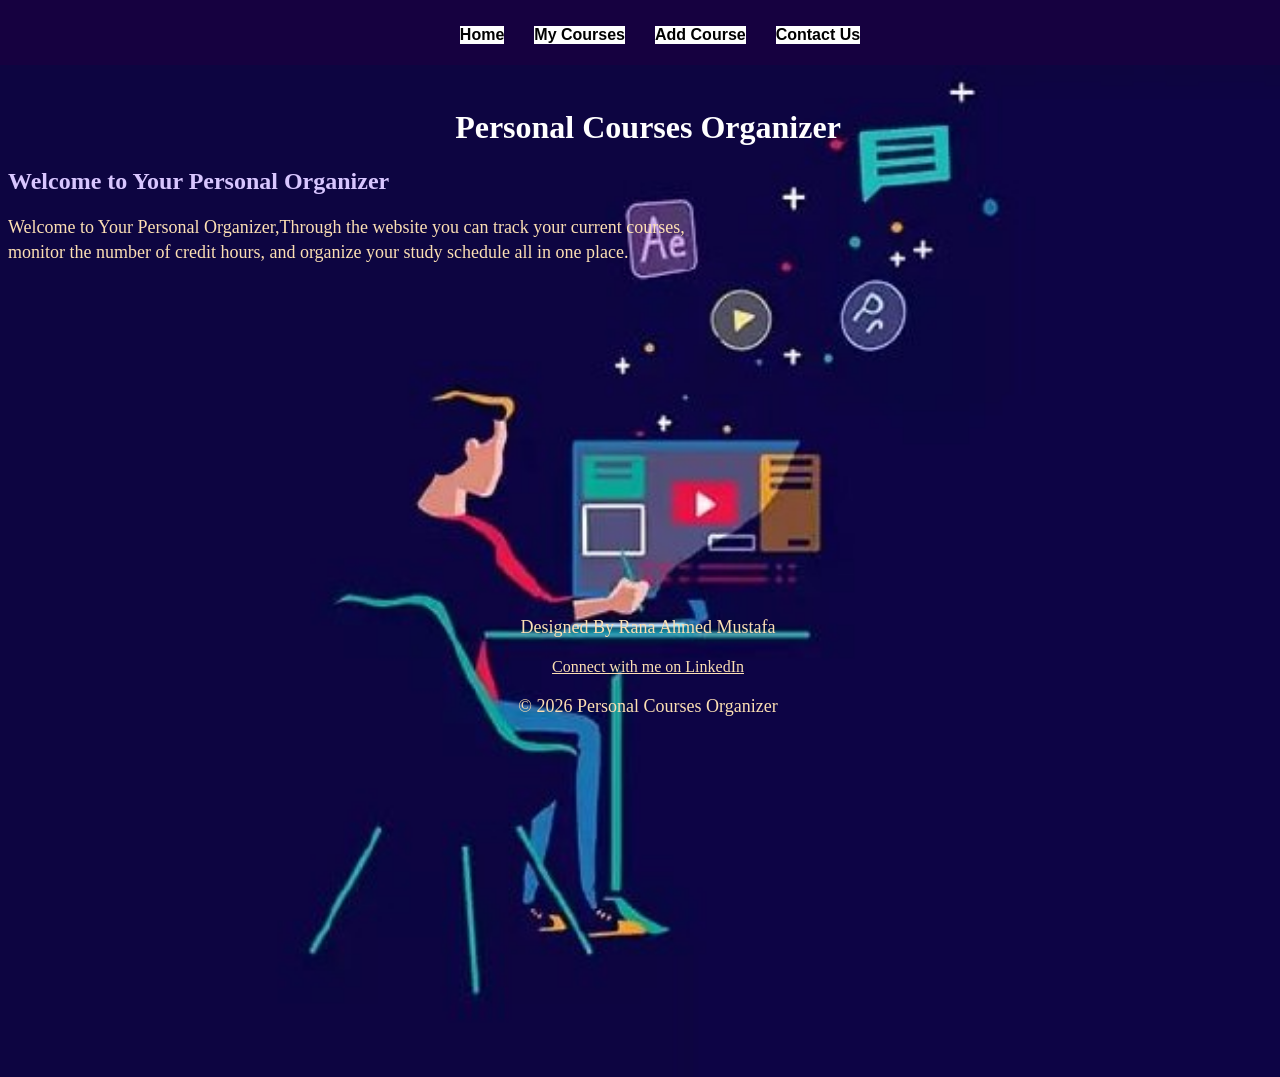
<file: index.html>
<!DOCTYPE html>
<html>  
  <head> 
    <meta charset="UTF-8" /> 
    <meta name="viewport" content="width=device-width, initial-scale=1.0">
 <title> My Courses Organizer </title>
	<link rel="stylesheet" href="css/style1.css">
</head>
<body >
    <header>
        
            <h1>Personal Courses Organizer </h1>
        
        <nav >
            <ul>
                <li><a href="index.html" class="active">Home</a></li>
                <li><a href="courses.html">My Courses</a></li>
                <li><a href="add-course.html">Add Course</a></li>
                <li><a href="contact.html">Contact Us</a></li>
            </ul>
        </nav>
    </header>

    <main>
        <section>
            
            <h2>Welcome to Your Personal Organizer</h2>
            <p>
            Welcome to Your Personal Organizer,Through the website you can track your current courses,<br> monitor the number of credit hours, and organize your study schedule all in one place.
            </p>
            
          
        </section>

        
    </main>

  <footer>
    <p>Designed By Rana Ahmed Mustafa</p>
    <div class="social-links">
        <a href="https://www.linkedin.com/in/https://www.linkedin.com/in/rana-ahmed-b432a7401" target="_blank">
            Connect with me on LinkedIn
        </a>
    </div>
    <p>&copy; 2026 Personal Courses Organizer</p>
</footer>
</body>
</html>
</file>
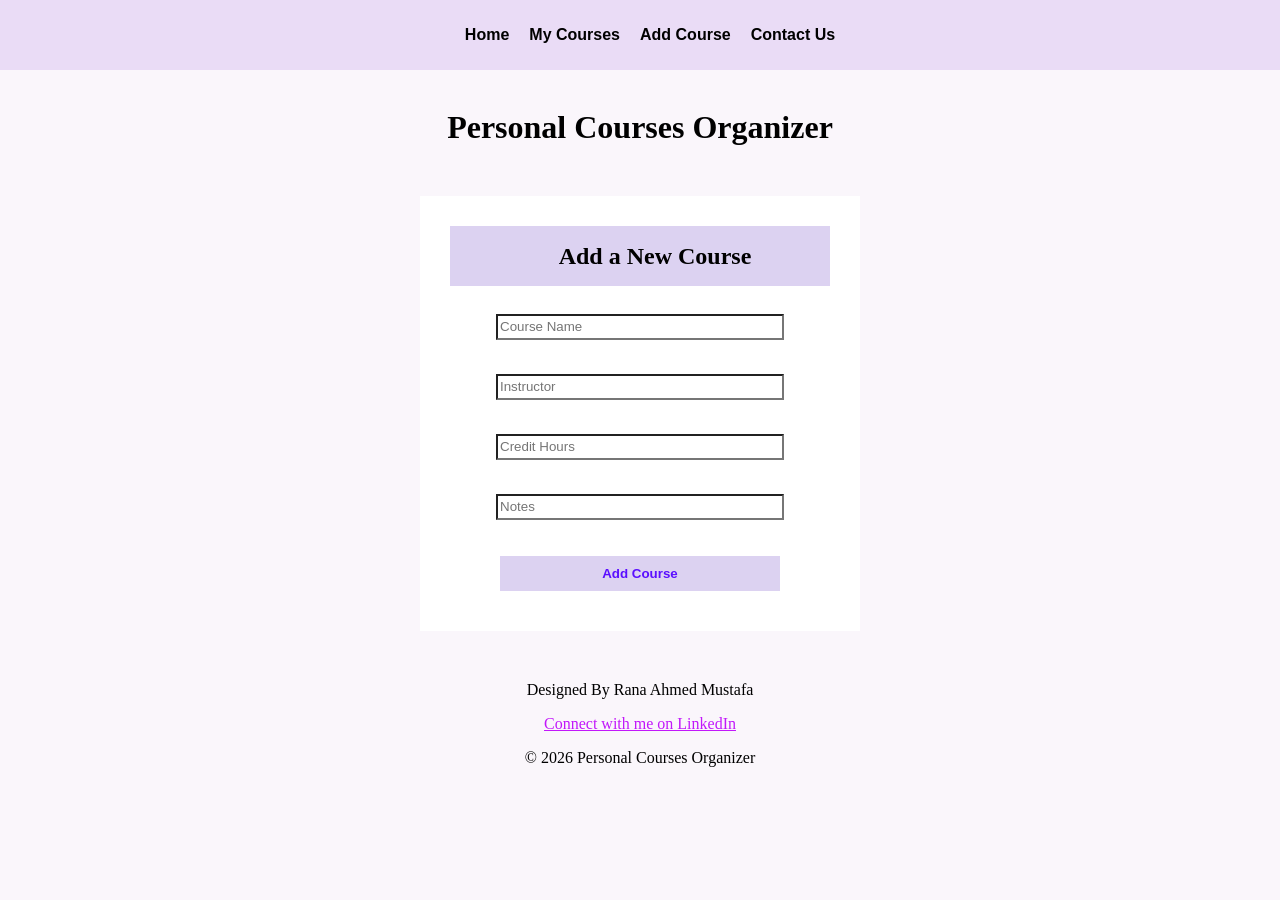
<file: add-course.html>
<!DOCTYPE html>
<html>  
  <head> 
    <meta charset="UTF-8" /> 
    <meta name="viewport" content="width=device-width, initial-scale=1.0">
 <title> My Courses Organizer </title>
	<link rel="stylesheet" href="css/style3.css">
</head>
<body >
    <header>
      <h1>Personal Courses Organizer </h1>
     <nav>
            <ul>
                <li><a href="index.html">Home</a></li>
                <li><a href="courses.html">My Courses</a></li>
                <li><a href="add-course.html"class="active">Add Course</a></li>
                <li><a href="contact.html">Contact Us</a></li>
            </ul>
        </nav>
    </header>
        <section>

            <h2>Add a New Course</h2>
            <input type="text" name="" placeholder="Course Name">
            <br>
            <input type="text" name="" placeholder="Instructor">
            <br>
            <input type="text" name="" placeholder="Credit Hours">
            <br>
            <input type="text" name="" placeholder="Notes">
            <br>
             <button class="btnn"><a href="#">Add Course</a></button>
        </section>
       <footer>
    <p>Designed By Rana Ahmed Mustafa</p>
    <div class="social-links">
        <a href="https://www.linkedin.com/in/https://www.linkedin.com/in/rana-ahmed-b432a7401" target="_blank">
            Connect with me on LinkedIn
        </a>
    </div>
    <p>&copy; 2026 Personal Courses Organizer</p>
</footer>
</body>
</html>
</file>
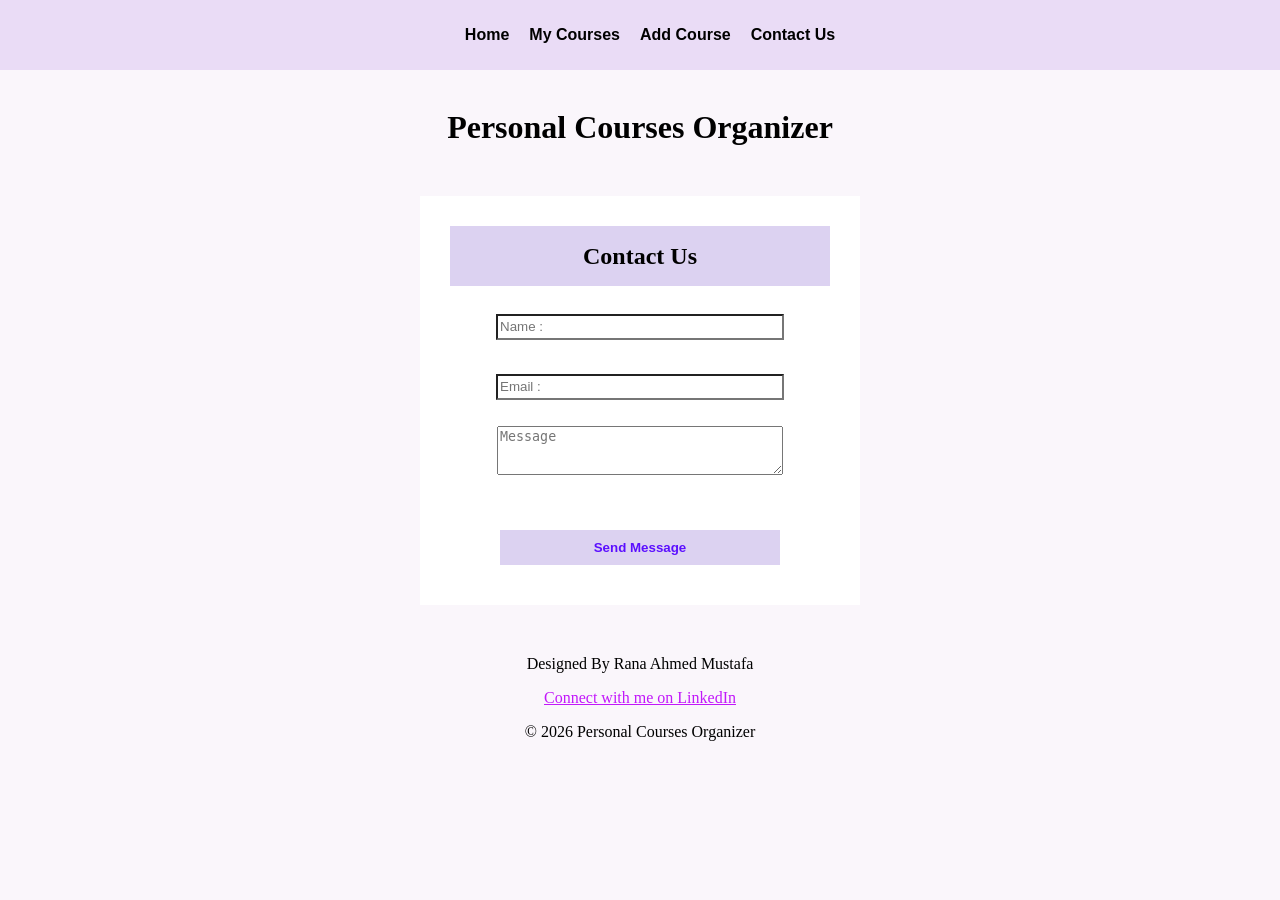
<file: contact.html>
<!DOCTYPE html>
<html>  
  <head> 
    <meta charset="UTF-8" /> 
    <meta name="viewport" content="width=device-width, initial-scale=1.0">
 <title> My Courses Organizer </title>
	<link rel="stylesheet" href="css/style4.css">
</head>
<body >
    <header>
      <h1>Personal Courses Organizer </h1>
     <nav>
            <ul>
                <li><a href="index.html">Home</a></li>
                <li><a href="courses.html">My Courses</a></li>
                <li><a href="add-course.html">Add Course</a></li>
                <li><a href="contact.html"class="active">Contact Us</a></li>
            </ul>
        </nav>
    </header>
    <main>
        <section >

            <h2>Contact Us</h2>
            <input type="text" name="" placeholder="Name :">
            <br>
            <input type="text" name="" placeholder="Email :">
            <br>
            <textarea name="subject"cols="40"rwos="20"placeholder="Message"></textarea>
	
            <br>
            
           
             <button class="btnn"><a href="#">Send Message</a></button>
        </section>
    </main>
      <footer>
    <p>Designed By Rana Ahmed Mustafa</p>
    <div class="social-links">
        <a href="https://www.linkedin.com/in/https://www.linkedin.com/in/rana-ahmed-b432a7401" target="_blank">
            Connect with me on LinkedIn
        </a>
    </div>
    <p>&copy; 2026 Personal Courses Organizer</p>
</footer>
</body>
</html>
</file>
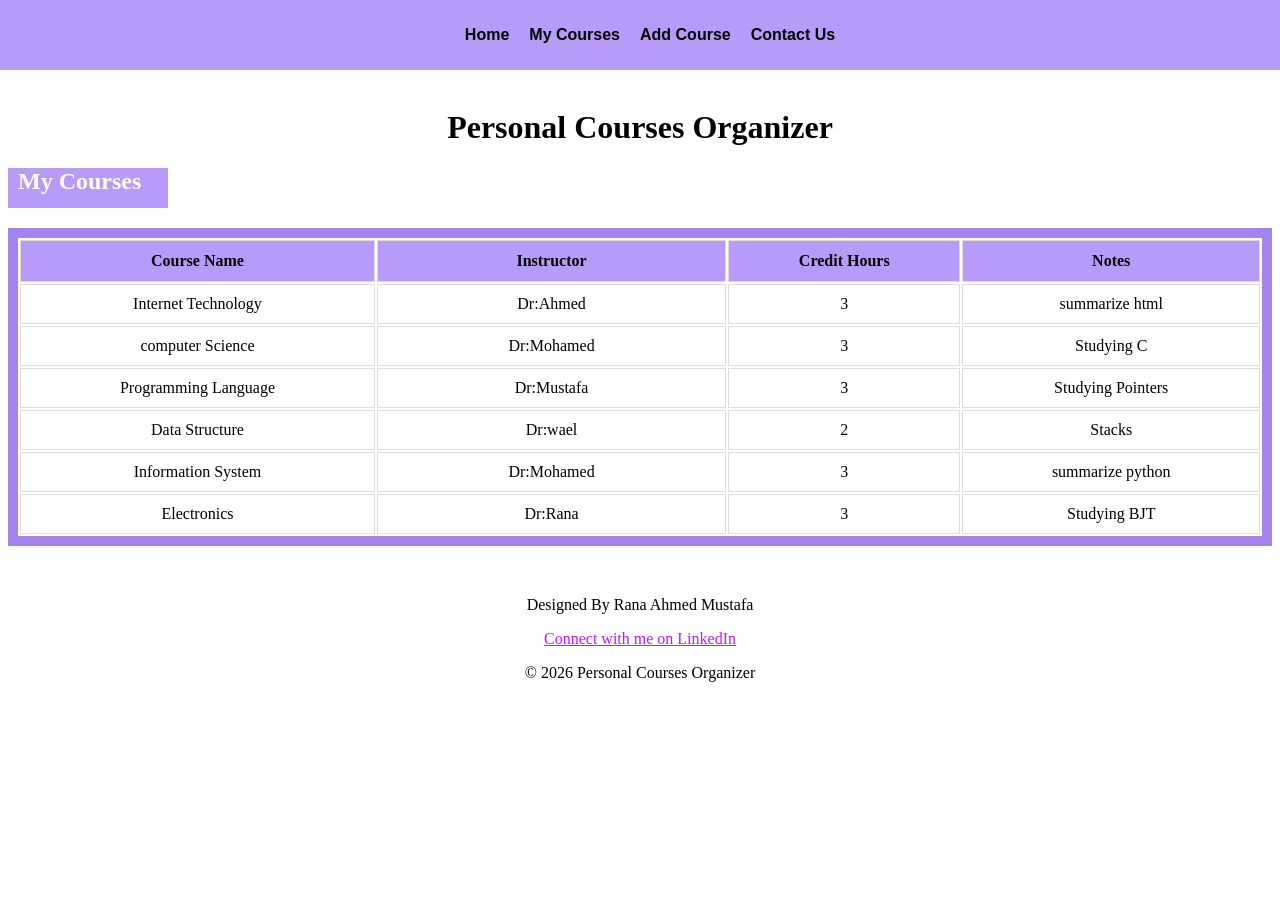
<file: courses.html>
<!DOCTYPE html>
<html>  
  <head> 
    <meta charset="UTF-8" /> 
    <meta name="viewport" content="width=device-width, initial-scale=1.0">
 <title> My Courses Organizer </title>
	<link rel="stylesheet" href="css/style2.css">
</head>
<body >
   <header>
      <h1>Personal Courses Organizer </h1>
     <nav>
            <ul>
                <li><a href="index.html" >Home</a></li>
                <li><a href="courses.html"class="active">My Courses</a></li>
                <li><a href="add-course.html">Add Course</a></li>
                <li><a href="contact.html">Contact Us</a></li>
            </ul>
        </nav>
   </header>
    <h2>My Courses</h2>
   
    <table>
        <tr>
            <th>Course Name</th>
            <th>Instructor</th>
            <th>Credit Hours</th>
            <th>Notes</th>
        </tr>
        <tr>
            <td>Internet Technology</td>
            <td>Dr:Ahmed</td>
            <td>3</td>
            <td>summarize html</td>
        </tr>
        <tr>
            <td>computer Science</td>
            <td>Dr:Mohamed</td>
            <td>3</td>
            <td>Studying C</td>
        </tr>
        
        <tr>
            <td>Programming Language</td>
            <td>Dr:Mustafa</td>
            <td>3</td>
            <td> Studying Pointers</td>
        </tr>
        <tr>
            <td>Data Structure</td>
            <td>Dr:wael</td>
            <td>2</td>
            <td>Stacks</td>
        </tr>
        <tr>
            <td>Information System</td>
            <td>Dr:Mohamed</td>
            <td>3</td>
            <td>summarize python</td>
        </tr>
        <tr>
            <td>Electronics</td>
            <td>Dr:Rana</td>
            <td>3</td>
            <td>Studying BJT</td>
        </tr>
    </table>
  <footer>
    <p>Designed By Rana Ahmed Mustafa</p>
    <div class="social-links">
        <a href="https://www.linkedin.com/in/https://www.linkedin.com/in/rana-ahmed-b432a7401" target="_blank">
            Connect with me on LinkedIn
        </a>
    </div>
    <p>&copy; 2026 Personal Courses Organizer</p>
</footer>

</body>
</html>
</file>
<file: css/style1.css>
h1{
    color:white;
text-align: center;
width: 100%;
}
body{
    width: 100%;
    background-image: url(../images/5965460092838677911_120.jpg);
    background-size: cover;
    background-position: center;
    height: 109vh;
    padding-top: 80PX;
    
}
nav{
    position: fixed;
    width: 100%;
   top: 0;
   left: 0;
   z-index: 1000;
   background-color: rgb(22, 1, 64) ;
}
ul{
    float:center;
    display: flex;
    justify-content: center;
    align-items: center;
    
    flex-wrap: wrap;
    

}

ul li{
    list-style: none;
    margin:5px 15px;
    margin-top: 10px;
    font-size: 16px;
    background:rgb(255, 255, 255) ;
}

ul li a{
    text-decoration: none;
    font-family: Arial, Helvetica, sans-serif;
    color: rgb(0, 0, 0);
    font-weight: bold;
  
}

ul li a:hover{
    color:#000000;
}
a:hover{

	font-size:20px;
}


h2{
    color:rgb(216, 198, 255);
    

}
p{
    color: rgb(252, 223, 179);
    font-size: 18px;
    line-height: 25px;
}
footer{
    
text-align: center;
    margin-top: 350px;
    width: 100%;
    a{
      color: rgb(252, 223, 179);
    }
    a:hover{
        color: rgb(255, 0, 0);
    }
}
</file>
<file: css/style3.css>
body{
    background: rgb(250, 246, 251);
    padding-top: 80px;
}
header{
   
    a:hover{

	font-size:20px;
}
}
h1{
    color:rgb(0, 0, 0);
text-align: center;
width: 100%;
}
nav{
    position: fixed;
    width: 100%;
   top: 0;
   left: 0;
   z-index: 1000;
   background-color: rgb(234, 220, 246)  ;
}

    

ul{
   
    display: flex;
    justify-content: center;
    align-items: center;
  
    

}

ul li{
    list-style: none;
    
    margin: 10px 20px 10px 0px;
    font-size: 16px;
  
    
}

ul li a{
    text-decoration: none;
    font-family: Arial, Helvetica, sans-serif;
    color:rgb(0, 0, 0);
    font-weight: bold;
  
}

ul li a:hover{
    color:rgb(255, 255, 255);
}


h2{
    color: black;
    padding-left: 30px;
    margin: 10px;
    background:  rgb(220, 210, 241);
    

}

section{
   
   background: white;
   
    
    margin-top: 50px;
    line-height: 60px;
   
    width: 90%;
    max-width: 400PX;
    margin: 50PX auto;
    text-align: center;
    padding: 20PX;

    .btnn{

    width: 70%;
    height: 35px;
    background: rgb(220, 210, 241);
    margin: 20px auto;
    
    border: none;
  
    
}

.btnn a{
    text-decoration: none;
    color: rgb(91, 15, 255);
    font-weight: bold;
  

}



}
input[type="text"]{
    background-color: white;
    color:black ;
   
    line-height: 15px;
    height: 20px;
    width: 70%;
}
footer{
  
    text-align: center;
    margin-top: 50px;
    width: 100%;

     a{
      color: rgb(194, 24, 250);
    }
    a:hover{
        font-size: 20px;
        color: rgb(250, 24, 24);
    }
}
</file>
<file: css/style4.css>
body{
    background: rgb(250, 246, 251);
    padding-top: 80px;
}
header{
    
    a:hover{

	font-size:20px;
}
}
h1{
    color:rgb(0, 0, 0);
text-align: center;
width: 100%;
}
nav{
    position: fixed;
    width: 100%;
   top: 0;
   left: 0;
   z-index: 1000;
   background-color: rgb(234, 220, 246)  ;
}


    

ul{
   
    display: flex;
    justify-content: center;
    align-items: center;
  
    

}

ul li{
    list-style: none;
    text-align: center;
    margin: 10px 20px 10px 0px;
    font-size: 16px;
    
}

ul li a{
    text-decoration: none;
    font-family: Arial, Helvetica, sans-serif;
    color:rgb(0, 0, 0);
    font-weight: bold;
  
}

ul li a:hover{
    color:rgb(255, 255, 255);
}


h2{
    color: black;
    text-align: center;
    margin: 10px;
    background:  rgb(220, 210, 241);
    

}

section{
   
   background: white;
   
    
    margin-top: 50px;
    line-height: 60px;
   
    width: 90%;
    max-width: 400PX;
    margin: 50PX auto;
    text-align: center;
    padding: 20PX;

    .btnn{

    width: 70%;
    height: 35px;
    background: rgb(220, 210, 241);
    margin: 20px auto;
    
    border: none;
  
    
}

.btnn a{
    text-decoration: none;
    color: rgb(91, 15, 255);
    font-weight: bold;
  

}



}
input[type="text"]{
    background-color: white;
    color:black ;
   
    line-height: 15px;
    height: 20px;
    width: 70%;
}


textarea{
    width: 70%;
    
    
    height: 43px;
    margin: 10px auto;
}
footer{
  
    text-align: center;
    margin-top: 50px;
    width: 100%;

     a{
      color: rgb(194, 24, 250);
    }
    a:hover{
        font-size: 20px;
        color: rgb(250, 24, 24);
    }
}
</file>
<file: css/style2.css>
header{
   
    width: 100%;
    display: block;
   margin: 0%;
    
    text-align: center;
}
h1{
    color:rgb(0, 0, 0);
text-align: center;
width: 100%;
}
nav{
    position: fixed;
   top: 0;
   left: 0;
   z-index: 1000;
   width: 100%;
   background-color: rgb(184, 154, 249);
   
}


body{
    padding-top: 80px;
}


ul{
   
    display: flex;
    justify-content: center;
    align-items: center;
  
    

}

ul li{
    list-style: none;
    
    margin: 10px 20px 10px 0px;
    font-size: 16px;
  
    
}

ul li a{
    text-decoration: none;
    font-family: Arial, Helvetica, sans-serif;
    color:rgb(0, 0, 0);
    font-weight: bold;
  
}

ul li a:hover{
    color:rgb(255, 255, 255);
}
a:hover{

	font-size:20px;
}




h2{
    width: 150px;
    height: 40px;
    background:rgb(184, 154, 249);
    color: white;
    padding-left: 10px;
}
table{
    margin-left: 0%;
    width: 100%;
    
    border: 10px rgb(164, 131, 236) solid;
    th{
        width: 50px;
        height: 20px;
        background:rgb(184, 154, 249);
        
    }
    td{
        padding-left: 60px;
    }
    



th, td {
    border: 1px solid #ddd;
    padding: 10px;
    text-align: center;
}


}
footer{
  
    text-align: center;
    margin-top: 50px;
    width: 100%;

     a{
      color: rgb(194, 24, 250);
    }
    a:hover{
        font-size: 20px;
        color: rgb(250, 24, 24);
    }
}
</file>
